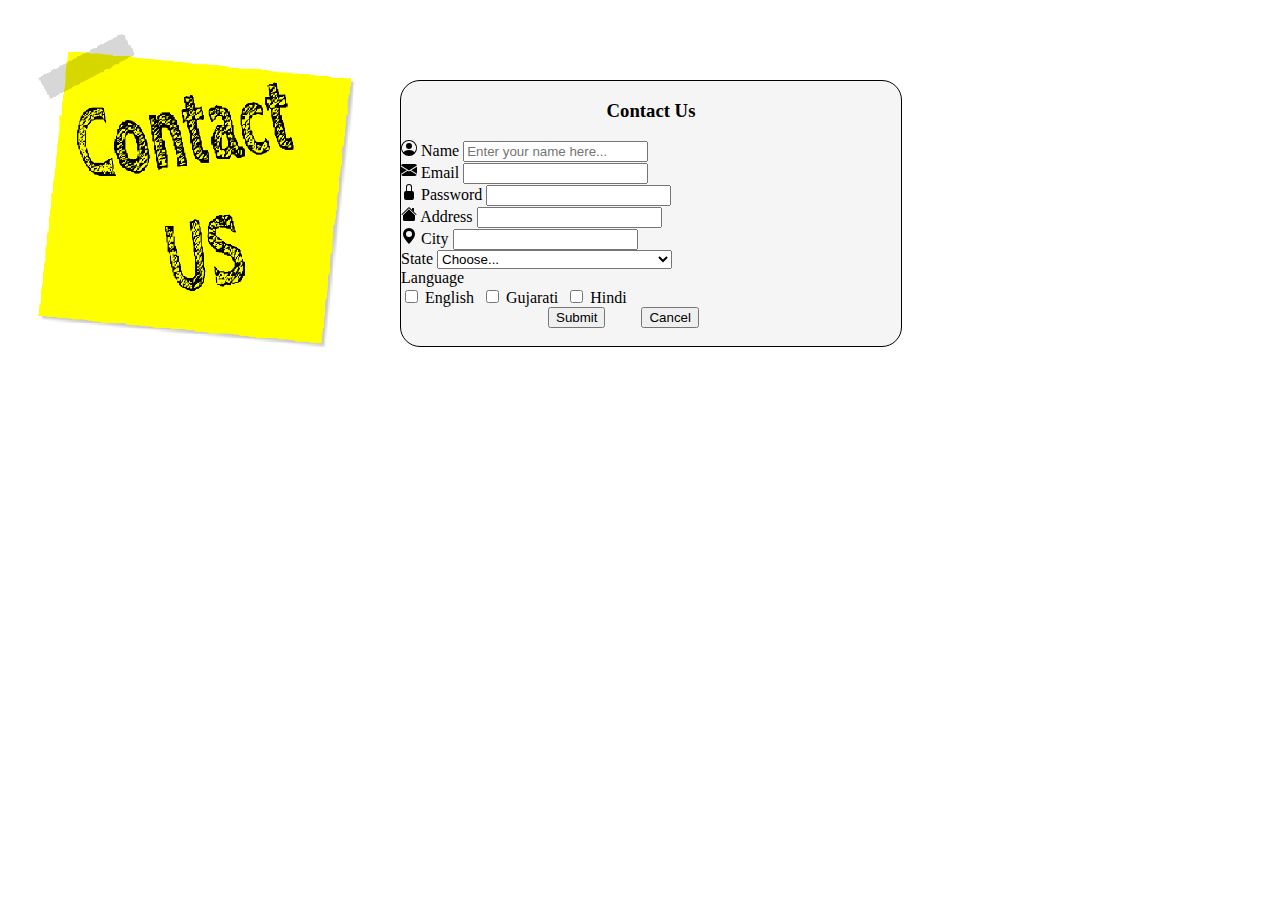
<file: contactus.html>
<!DOCTYPE html>
<html lang="en">
<head>
    <meta charset="UTF-8">
    <link href="https://cdn.jsdelivr.net/npm/bootstrap@5.0.2/dist/css/bootstrap.min.css" rel="stylesheet" integrity="sha384-EVSTQN3/azprG1Anm3QDgpJLIm9Nao0Yz1ztcQTwFspd3yD65VohhpuuCOmLASjC" crossorigin="anonymous">
    <style>
      body{
        background-image: url("./img/contact-us.png");
        background-size: cover;
        background-repeat: no-repeat;
      }
        form{
            width: 500px;
            position: absolute;
            left: 400px;
            top: 80px;
            border: 1px solid;
            border-radius: 20px;
            background-color: whitesmoke;
        }
        .form-select{
            width: 235px;
        }
        #btn{
            margin-left: 147px;
            width: 360px;
        }
    </style>
    <title>contact us</title>
</head>
<body>
  <div class="contactus">
    <form class="row g-3">
        <h3 style="text-align: center;">Contact Us</h3>
        <div class="mb-3">
          <svg xmlns="http://www.w3.org/2000/svg" width="16" height="16" fill="currentColor" class="bi bi-person-circle" viewBox="0 0 16 16">
            <path d="M11 6a3 3 0 1 1-6 0 3 3 0 0 1 6 0z"/>
            <path fill-rule="evenodd" d="M0 8a8 8 0 1 1 16 0A8 8 0 0 1 0 8zm8-7a7 7 0 0 0-5.468 11.37C3.242 11.226 4.805 10 8 10s4.757 1.225 5.468 2.37A7 7 0 0 0 8 1z"/>
          </svg>
            <label for="formGroupExampleInput" class="form-label">Name</label>
            <input type="text" class="form-control" id="formGroupExampleInput" placeholder="Enter your name here...">
        </div>
        <div class="col-md-6">
          <svg xmlns="http://www.w3.org/2000/svg" width="16" height="16" fill="currentColor" class="bi bi-envelope-fill" viewBox="0 0 16 16">
            <path d="M.05 3.555A2 2 0 0 1 2 2h12a2 2 0 0 1 1.95 1.555L8 8.414.05 3.555zM0 4.697v7.104l5.803-3.558L0 4.697zM6.761 8.83l-6.57 4.027A2 2 0 0 0 2 14h12a2 2 0 0 0 1.808-1.144l-6.57-4.027L8 9.586l-1.239-.757zm3.436-.586L16 11.801V4.697l-5.803 3.546z"/>
          </svg>
          <label for="inputEmail4" class="form-label">Email</label>
          <input type="email" class="form-control" id="inputEmail4">
        </div>
        <div class="col-md-6">
          <svg xmlns="http://www.w3.org/2000/svg" width="16" height="16" fill="currentColor" class="bi bi-lock-fill" viewBox="0 0 16 16">
            <path d="M8 1a2 2 0 0 1 2 2v4H6V3a2 2 0 0 1 2-2zm3 6V3a3 3 0 0 0-6 0v4a2 2 0 0 0-2 2v5a2 2 0 0 0 2 2h6a2 2 0 0 0 2-2V9a2 2 0 0 0-2-2z"/>
          </svg>
          <label for="inputPassword4" class="form-label">Password</label>
          <input type="password" class="form-control" id="inputPassword4">
        </div>
        <div class="col-12">
          <svg xmlns="http://www.w3.org/2000/svg" width="16" height="16" fill="currentColor" class="bi bi-house-fill" viewBox="0 0 16 16">
            <path fill-rule="evenodd" d="m8 3.293 6 6V13.5a1.5 1.5 0 0 1-1.5 1.5h-9A1.5 1.5 0 0 1 2 13.5V9.293l6-6zm5-.793V6l-2-2V2.5a.5.5 0 0 1 .5-.5h1a.5.5 0 0 1 .5.5z"/>
            <path fill-rule="evenodd" d="M7.293 1.5a1 1 0 0 1 1.414 0l6.647 6.646a.5.5 0 0 1-.708.708L8 2.207 1.354 8.854a.5.5 0 1 1-.708-.708L7.293 1.5z"/>
          </svg>
          <label for="inputAddress" class="form-label">Address</label>
          <input type="text" class="form-control" id="inputAddress" placeholder="">
        </div>
        <div class="col-md-6">
          <svg xmlns="http://www.w3.org/2000/svg" width="16" height="16" fill="currentColor" class="bi bi-geo-alt-fill" viewBox="0 0 16 16">
            <path d="M8 16s6-5.686 6-10A6 6 0 0 0 2 6c0 4.314 6 10 6 10zm0-7a3 3 0 1 1 0-6 3 3 0 0 1 0 6z"/>
          </svg>
          <label for="inputCity" class="form-label">City</label>
          <input type="text" class="form-control" id="inputCity">
        </div>
        <div class="col-md-4">
          <label for="inputState" class="form-label">State</label>
          <select id="inputState" class="form-select">
            <option selected>Choose...</option>
            <option>Gujarat</option>
            <option>Delhi</option>
            <option>Maharastra</option>
            <option>Rajasthan</option>
            <option>Panjab</option>
          </select>
        </div>
        <div>

            <label for="inputState" class="form-label">Language</label><br>
            <input type="checkbox">&nbsp;English&nbsp;
            <input type="checkbox">&nbsp;Gujarati&nbsp;
            <input type="checkbox">&nbsp;Hindi&nbsp;
        </div>
        <div class="col-12" id="btn">
            <button type="submit" class="btn btn-primary">Submit</button> &nbsp; &nbsp; &nbsp; &nbsp;
            <button type="cancel" class="btn btn-danger">Cancel</button><br><br>
        </div>
      </form>
  </div>
</body>
</html>
</file>
